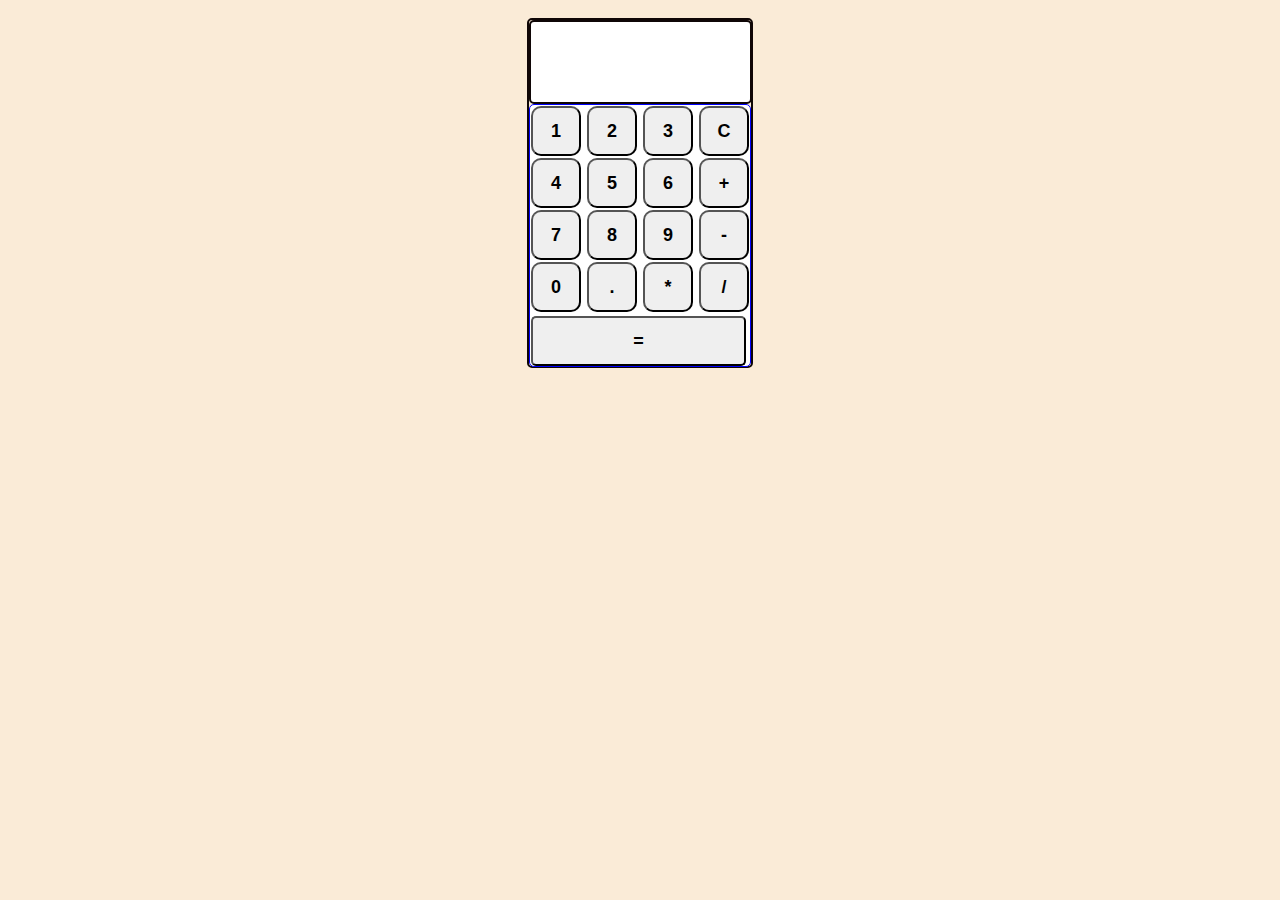
<file: calculator_js/index.html>
<!DOCTYPE html>
<html lang="en">
<head>
    <meta charset="UTF-8">
    <meta http-equiv="X-UA-Compatible" content="IE=edge">
    <meta name="viewport" content="width=device-width, initial-scale=1.0">
    <title>Calculator Project</title>
    <link rel="stylesheet" href="style.css" type="text/css">
</head>
<body>
    <div id="container">
        <div class="frame">
            <div class="screen">
                <h1 id="result"></h1>
            </div>

            <div id="buttons">
                <button class="btna">1</button>
                <button class="btna">2</button>
                <button class="btna">3</button>
                <button class="btna">C</button>
                <button class="btna">4</button>
                <button class="btna">5</button>
                <button class="btna">6</button>
                <button class="btna">+</button>
                <button class="btna">7</button>
                <button class="btna">8</button>
                <button class="btna">9</button>
                <button class="btna">-</button>
                <button class="btna">0</button>
                <button class="btna">.</button>
                <button class="btna">*</button>
                <button class="btna">/</button>
                <button class="btna" id="equal">=</button>
            </div>
        </div>
    </div>
    <script src="project.js"></script>
</body>
</html>
</file>
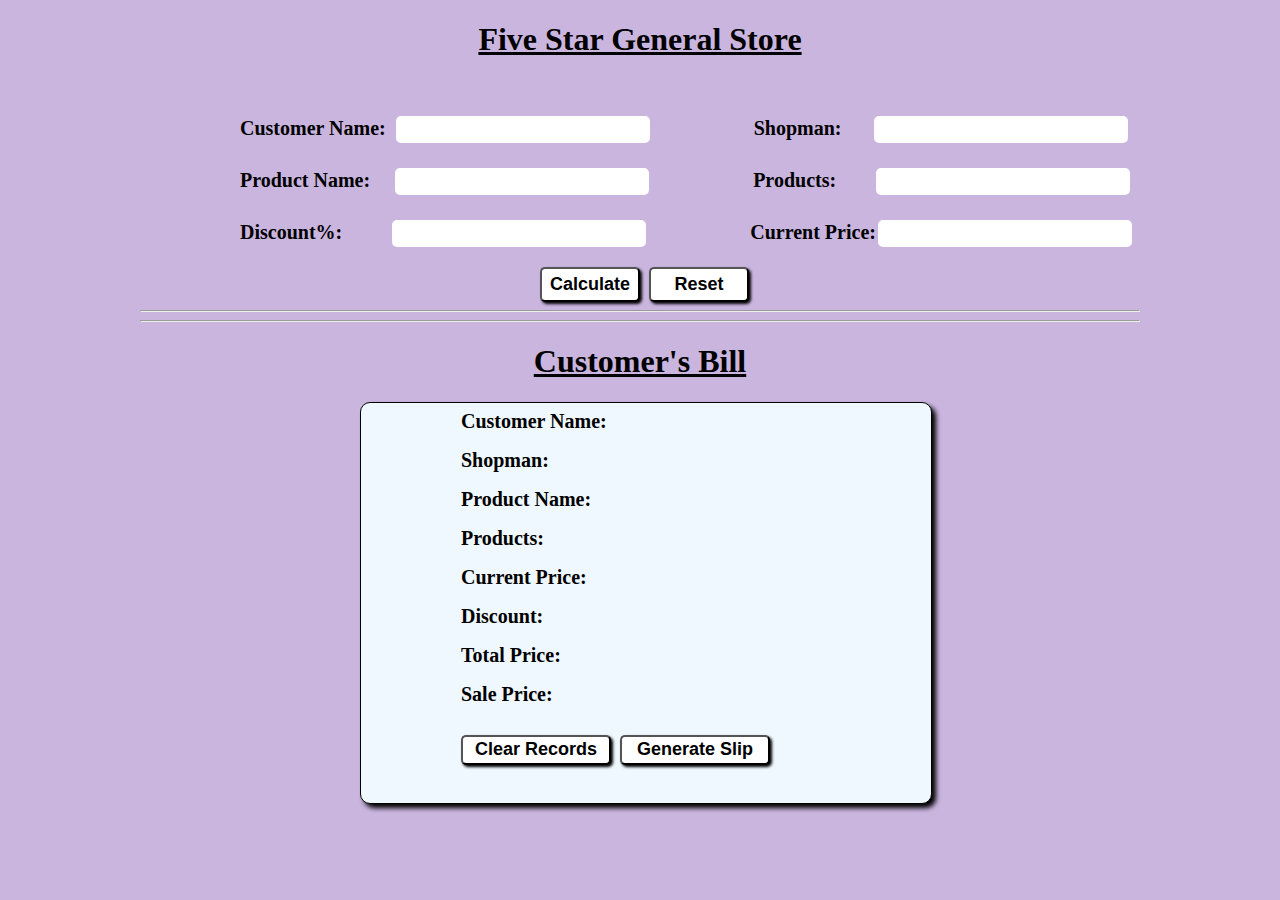
<file: price_calculator/index.html>
<!DOCTYPE html>
<html lang="en">
<head>
    <meta charset="UTF-8">
    <meta http-equiv="X-UA-Compatible" content="IE=edge">
    <meta name="viewport" content="width=device-width, initial-scale=1.0">
    <link rel="stylesheet" href="./style.css" type="text/css"/>
    <title>2nd Project</title>
</head>
<body>
   <div id="container">
       <h1 id="title">Five Star General Store</h1><br><br>

       <label for="customer">Customer Name:</label><input type="text" name="customer" id="customer"/>

       <label for="attend">Shopman:</label><input type="text" name="attend" id="attend"/>

       <label for="product">Product Name:</label><input type="text" name="product" id="product"/>

       <label for="howprods">Products:</label><input type="text" name="howprods" id="howprods"/>

       <label for="discount">Discount%:</label><input type="text" name="discount" id="discount"/>

       <label for="current">Current Price:</label><input type="text" name="current" id="current"/>

       <button id="btn1">Calculate</button>
       <button id="btn2">Reset</button><hr><hr>
       
       <!-- Information For Customer  -->
       <h1 id="heading">Customer's Bill</h1>
       <div id="inform">
       <label for="">Customer Name:</label><input type="text" name="" id="in1" class="information" disabled/><br>

       <label for="">Shopman:</label><input type="text" name="" id="in2" class="information" disabled/><br>

       <label for="">Product Name:</label><input type="text" name="" id="in3" class="information" disabled/><br>

       <label for="">Products:</label><input type="text" name="" id="innew1" class="information" disabled/><br>

       <label for="">Current Price:</label><input type="text" name="" id="in4" class="information" disabled/><br>

       <label for="">Discount:</label><input type="text" name="" id="in5" class="information" disabled/><br>

       <label for="">Total Price:</label><input type="text" name="" id="innew2" class="information" disabled/><br>

       <label for="">Sale Price:</label><input type="text" name="" id="in6" class="information" disabled/><br>

       <button id="btn3">Clear Records</button>
       <button id="btn4">Generate Slip</button>
       </div>

   </div>

    <script src="project.js"></script>
</body>
</html>
</file>
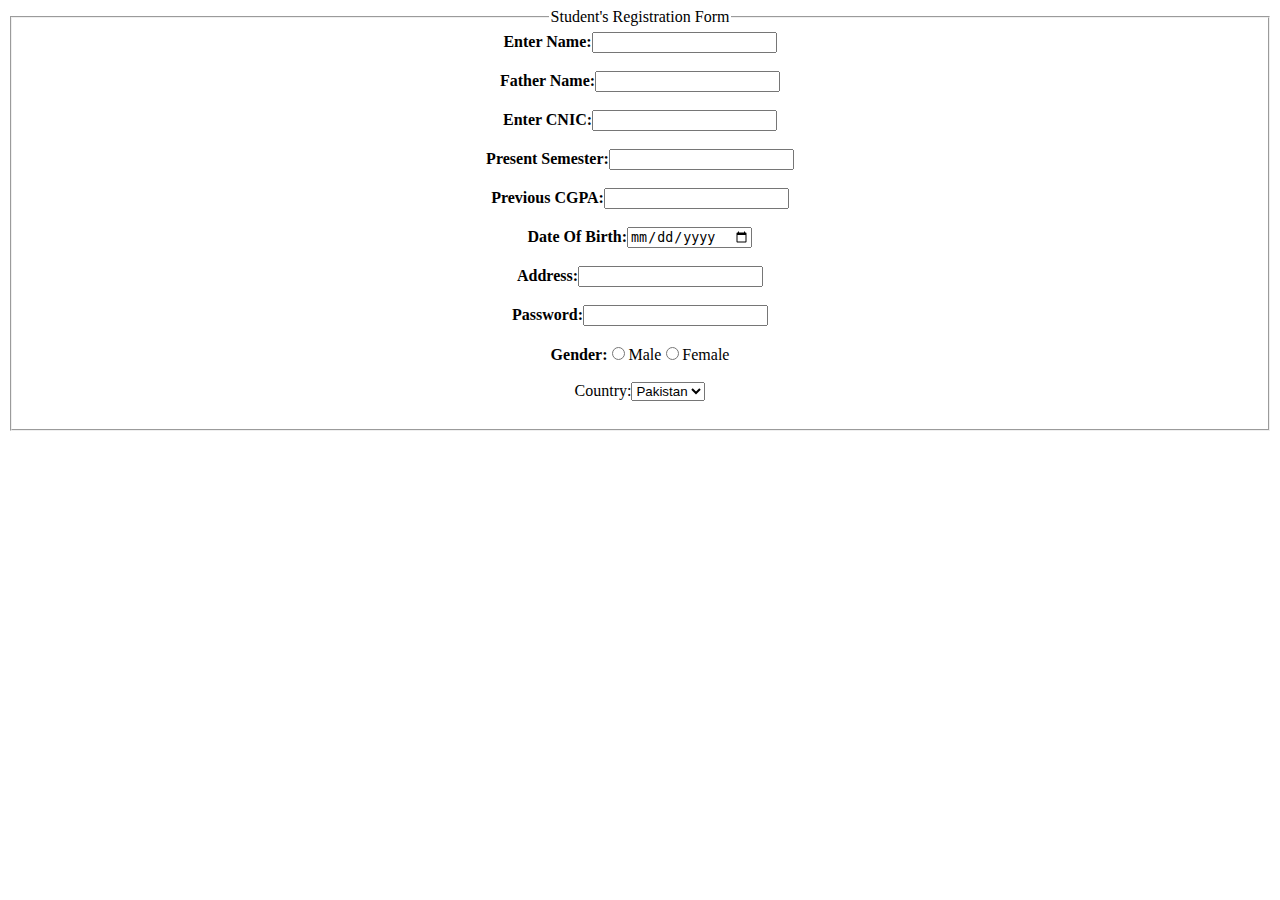
<file: form.html>
<!DOCTYPE html>
<html lang="en">
<head>
    <meta charset="UTF-8">
    <meta http-equiv="X-UA-Compatible" content="IE=edge">
    <meta name="viewport" content="width=device-width, initial-scale=1.0">
    <title>Document</title>
</head>
<body>
    <form align="center">
		<fieldset>
			<legend>Student's Registration Form</legend>
			<strong>Enter Name:</strong><input type="text" name="name" id="name"> <br><br>
			<b>Father Name:</b><input type="text" name="faname" id="fname"> <br><br>
			<b>Enter CNIC:</b><input type="text" name="cnic" id="cnic"> <br><br>
			<b>Present Semester:</b><input type="text" name="semester" id="semester"> <br><br>
			<b>Previous CGPA:</b><input type="text" name="cgpa" id="cgpa"> <br><br>
			<b>Date Of Birth:</b><input type="Date" name="dob" id="dob"> <br><br>
			<b>Address:</b><input type="text" name="address" id="address" size="20"> <br><br>
			<b>Password:</b><input type="Password" name="password"> <br><br>
			<b>Gender:</b><input type="radio" name="gender">Male<input type="radio" name="gender">Female<br><br>

			Country:<select> <br><br>
				<option>Pakistan</option>
				<option>Iran</option>
				<option>India</option>
				<option>UAE</option>
				<option>China</option>
			 </select> <br><br>
		</fieldset>
</body>
</html>
</file>
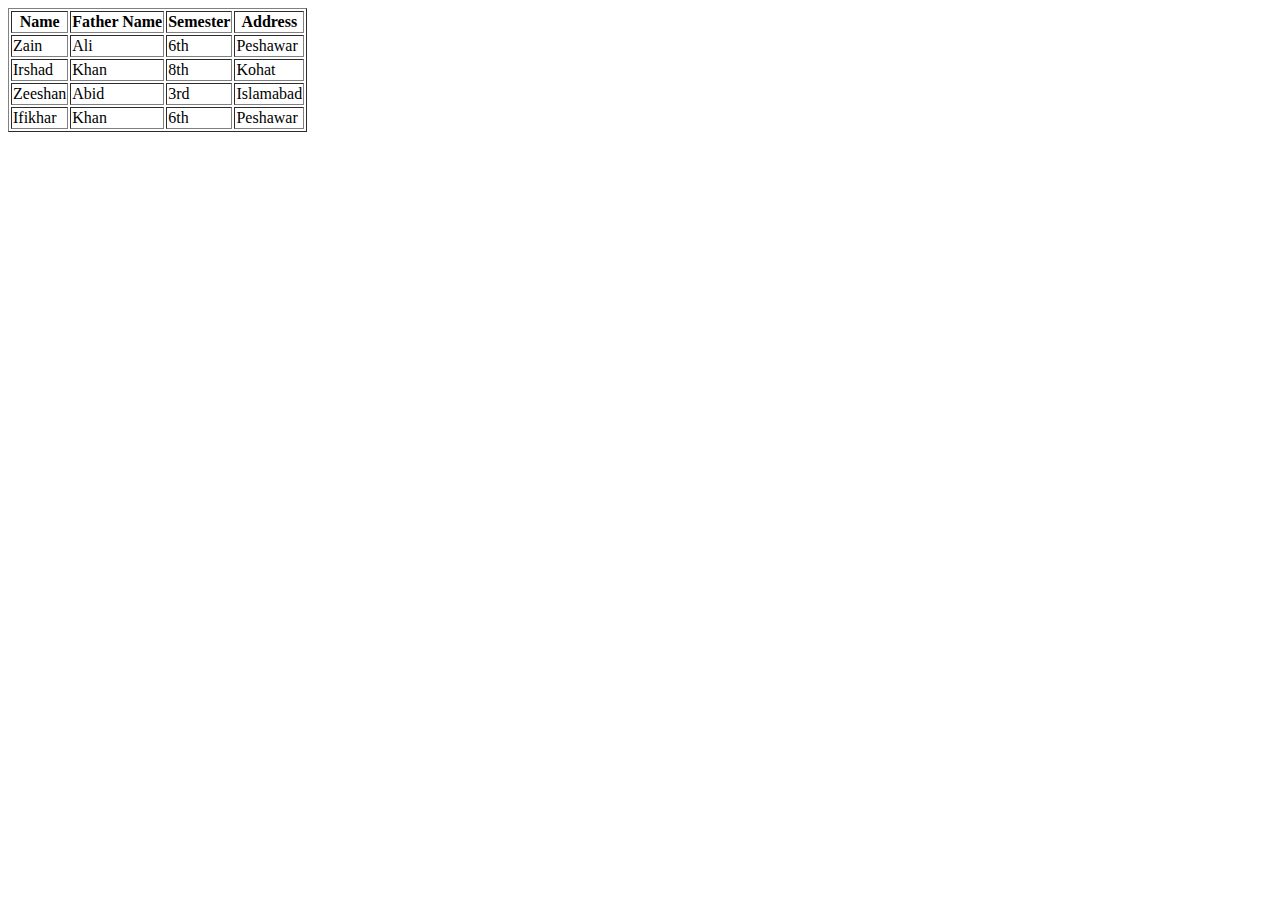
<file: table.html>
<!DOCTYPE html>
<html lang="en">
<head>
    <meta charset="UTF-8">
    <meta http-equiv="X-UA-Compatible" content="IE=edge">
    <meta name="viewport" content="width=device-width, initial-scale=1.0">
    <title>Table in html</title>
</head>
<body>
    <table border="1">
        <thead>
            <tr>
                <th>Name</th>
                <th>Father Name</th>
                <th>Semester</th>
                <th>Address</th>
            </tr>
        </thead>

        <tbody>
            <tr>
                <td>Zain</td>
                <td>Ali</td>
                <td>6th</td>
                <td>Peshawar</td>
            </tr>
            <tr>
                <td>Irshad</td>
                <td>Khan</td>
                <td>8th</td>
                <td>Kohat</td>
            </tr>
            <tr>
                <td>Zeeshan</td>
                <td>Abid</td>
                <td>3rd</td>
                <td>Islamabad</td>
            </tr>
            <tr>
                <td>Ifikhar</td>
                <td>Khan</td>
                <td>6th</td>
                <td>Peshawar</td>
            </tr>
        </tbody>
    </table>
</body>
</html>
</file>
<file: calculator_js/style.css>
body {
    background-color:antiquewhite
}

div#container {
    margin: auto;
    width: 60%;
    height: 500px;
    padding: 10px;
}

div#container div.frame {
    margin: auto;
    width: 222px;
    height: 346px;
    border: 2px solid rgb(15, 6, 6);
    border-radius: 5px;
}

div#container div.frame #number {
    height: 40px;
    width: 395px;
}

 div#buttons {
    width: 220px;
    height: 261px;
    border: 1px solid blue;
    background-color: white;
    border-radius: 5px;
}

div#buttons .btna {
    height: 50px;
    width: 50px;
    border-radius: 10px;
    margin: 1px;
    font-weight: bold;
    font-size: large;
}

div.screen {
    width: 219px;
    height: 80px;
    border: 2px solid rgb(15, 6, 6);
    background-color: white;
    border-radius: 5px;
}

div #buttons button#equal {
    width: 215px;
    height: 50px;
    margin-top: 3px;
    border-radius: 5px;
}
</file>
<file: price_calculator/style.css>
body{
    background-color:rgb(202, 181, 223);
}

div#container {
    width: 1000px;
    height: 850px;
    margin: auto;
}

div#container h1#title{
    text-align: center;
    text-decoration: underline;
}

div#container #customer {
   height: 25px;
   width: 250px;
   font-weight: bold;
   font-size: large;
   border-radius: 5px;
   margin-left: 10px;
   border: none;
}

div#container label {
    margin-left: 100px;
    font-weight: bold;
    font-size: 20px;

}
div#container #attend {
    font-weight: bold;
    font-size: large;
    height: 25px;
    width: 250px;
    border-radius: 5px;
    border: none;
    margin-left: 32px;
}

div#container #product {
    margin-top: 25px;
    border-radius: 5px;
    border: none;
    height: 25px;
    width: 250px;
    margin-left: 25px;
    font-weight: bold;
    font-size: large;
    border: none;
}

div#container #current {
    height: 25px;
    width: 250px;
    font-weight: bold;
    font-size: large;
    border: none;
    border-radius: 5px;
    margin-left: 2px;

}

div#container #discount {
    margin-top: 25px;
    border-radius: 5px;
    border: none;
    height: 25px;
    width: 250px;
    margin-left: 50px;
    font-weight: bold;
    font-size: large;
    border: none;
}

div#container #howprods {
    border-radius: 5px;
    border: none;
    height: 25px;
    width: 250px;
    margin-left: 40px;
    font-weight: bold;
    font-size: large;
    border: none;
}

div#container #btn1 {
    margin-top: 20px;
    margin-left: 400px;
    width: 100px;
    height: 35px;
    border-radius: 5px;
    font-size: large;
    font-weight: bold;
    background-color: white;
    cursor: pointer;
    box-shadow: 2px 2px 3px black;
}
div#container #btn1:hover {
    background-color:floralwhite;
}

div#container #btn2 {
    margin-left: 5px;
    width: 100px;
    height: 35px;
    border-radius: 5px;
    font-size: large;
    font-weight: bold;
    background-color: white;
    cursor: pointer;
    box-shadow: 2px 2px 3px black;
}
div#container #btn2:hover {
    background-color: floralwhite;
}

div#inform {
    width: 570px;
    height: 400px;
    background-color: aliceblue;
    margin-left: 220px;
    border-radius: 10px;
    box-shadow: 4px 4px 5px black;
    border: 1px solid black;
}

h1#heading {
    text-align: center;
    text-decoration: underline;
}

div#inform input.information {
    padding: 2px;
    margin: 5px;
}

div#inform #in1 {
    height: 25px;
    width: 300px;
    font-weight: bold;
    font-size: large;
    background-color: aliceblue;
    border: none;
}
div#inform #in2 {
    height: 25px;
    width: 300px;
    margin-left: 62px;
    font-weight: bold;
    font-size: large;
    background-color: aliceblue;
    border: none;
}
div#inform #in3 {
    height: 25px;
    width: 300px;
    margin-left: 18px;
    font-weight: bold;
    font-size: large;
    background-color: aliceblue;
    border: none;
}
div#inform #innew1 {
    height: 25px;
    width: 300px;
    font-weight: bold;
    font-size: large;
    background-color: aliceblue;
    border: none;
    margin-left: 64px;
}
div#inform #in4 {
    height: 25px;
    width: 300px;
    margin-left: 20px;
    font-weight: bold;
    font-size: large;
    background-color: aliceblue;
    border: none;
}
div#inform #in5 {
    height: 25px;
    width: 300px;
    margin-left: 63px;
    font-weight: bold;
    font-size: large;
    background-color: aliceblue;
    border: none;
}
div#inform #innew2 {
    height: 25px;
    width: 300px;
    margin-left: 45px;
    font-weight: bold;
    font-size: large;
    background-color: aliceblue;
    border: none;
}
div#inform #in6 {
    height: 25px;
    width: 300px;
    margin-left: 54px;
    font-weight: bold;
    font-size: large;
    background-color: aliceblue;
    border: none;
}

button#btn3 {
    margin-left: 100px;
    margin-top: 20px;
    width: 150px;
    height: 30px;
    border-radius: 5px;
    font-size: large;
    font-weight: bold;
    background-color: white;
    cursor: pointer;
    box-shadow: 2px 2px 3px black;
}

button#btn4 {
    width: 150px;
    height: 30px;
    margin-left: 5px;
    border-radius: 5px;
    font-size: large;
    font-weight: bold;
    background-color: white;
    cursor: pointer;
    box-shadow: 2px 2px 3px black;

}
</file>
